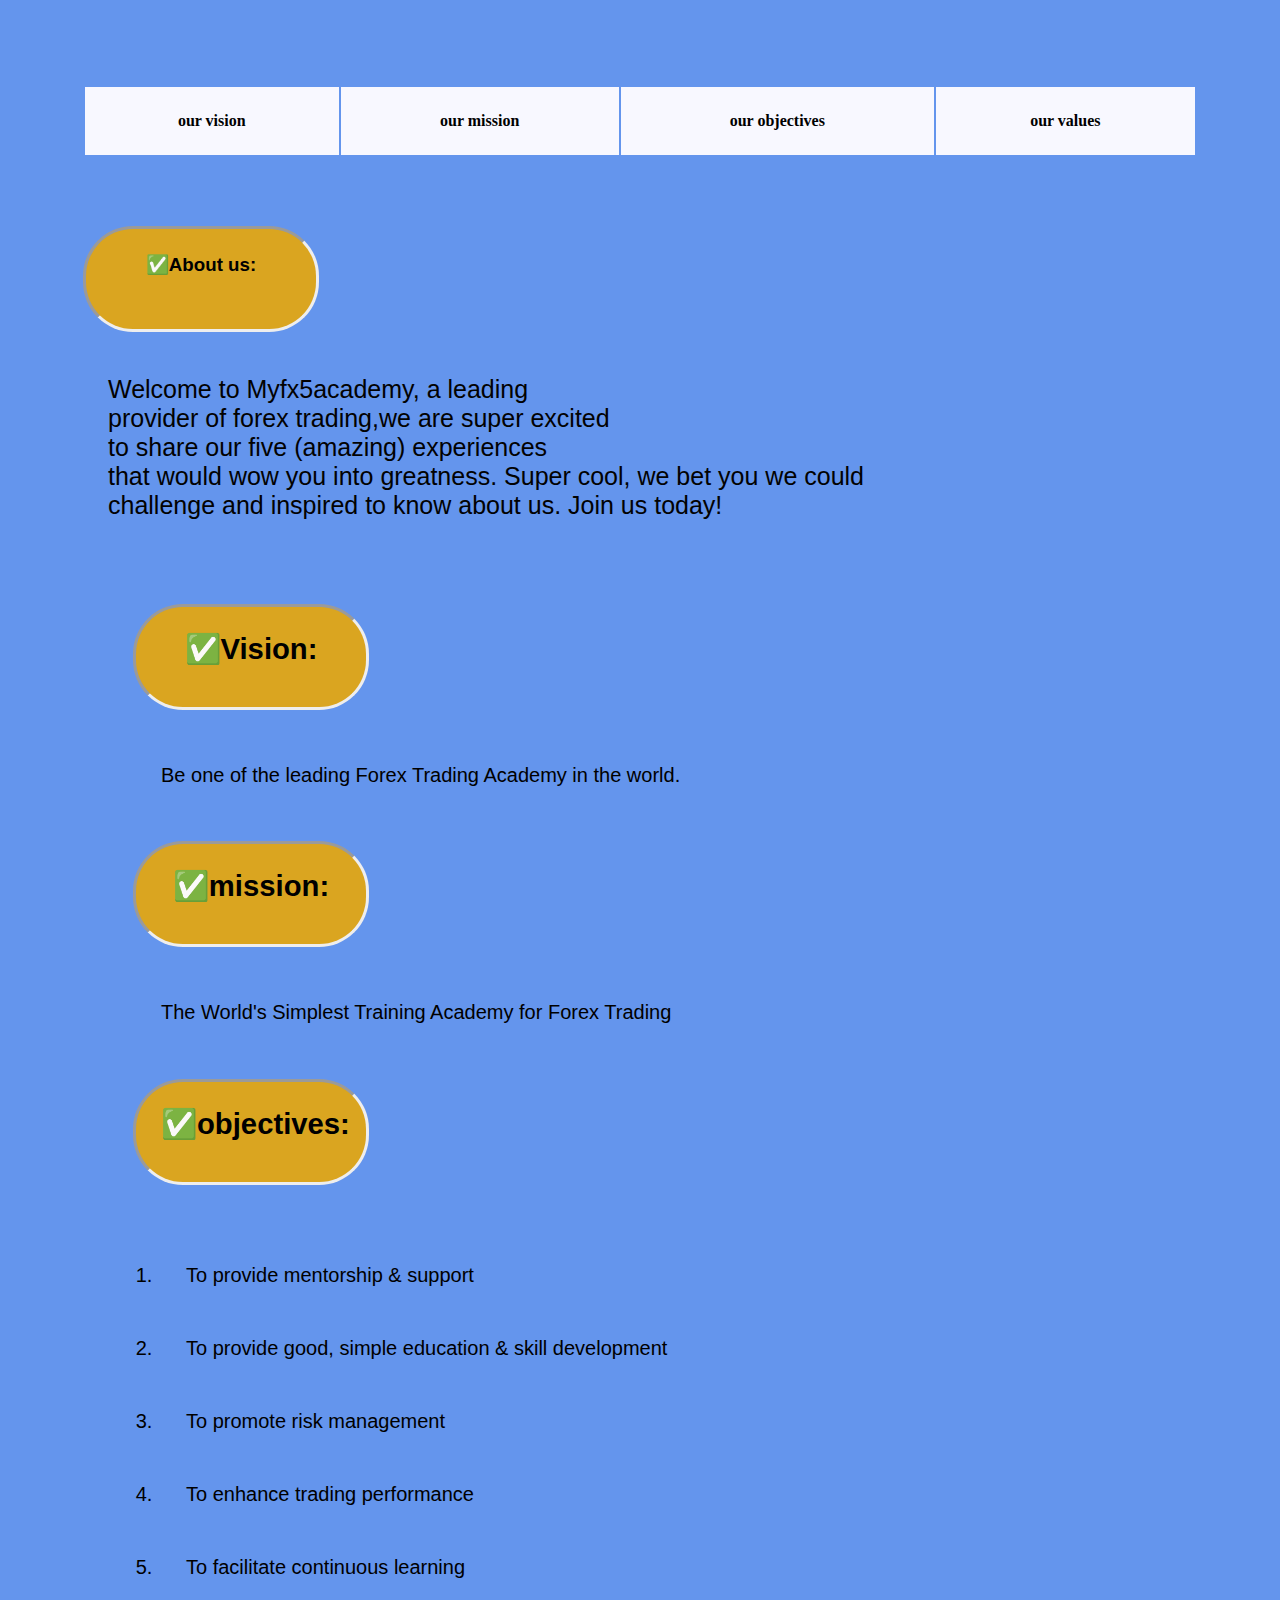
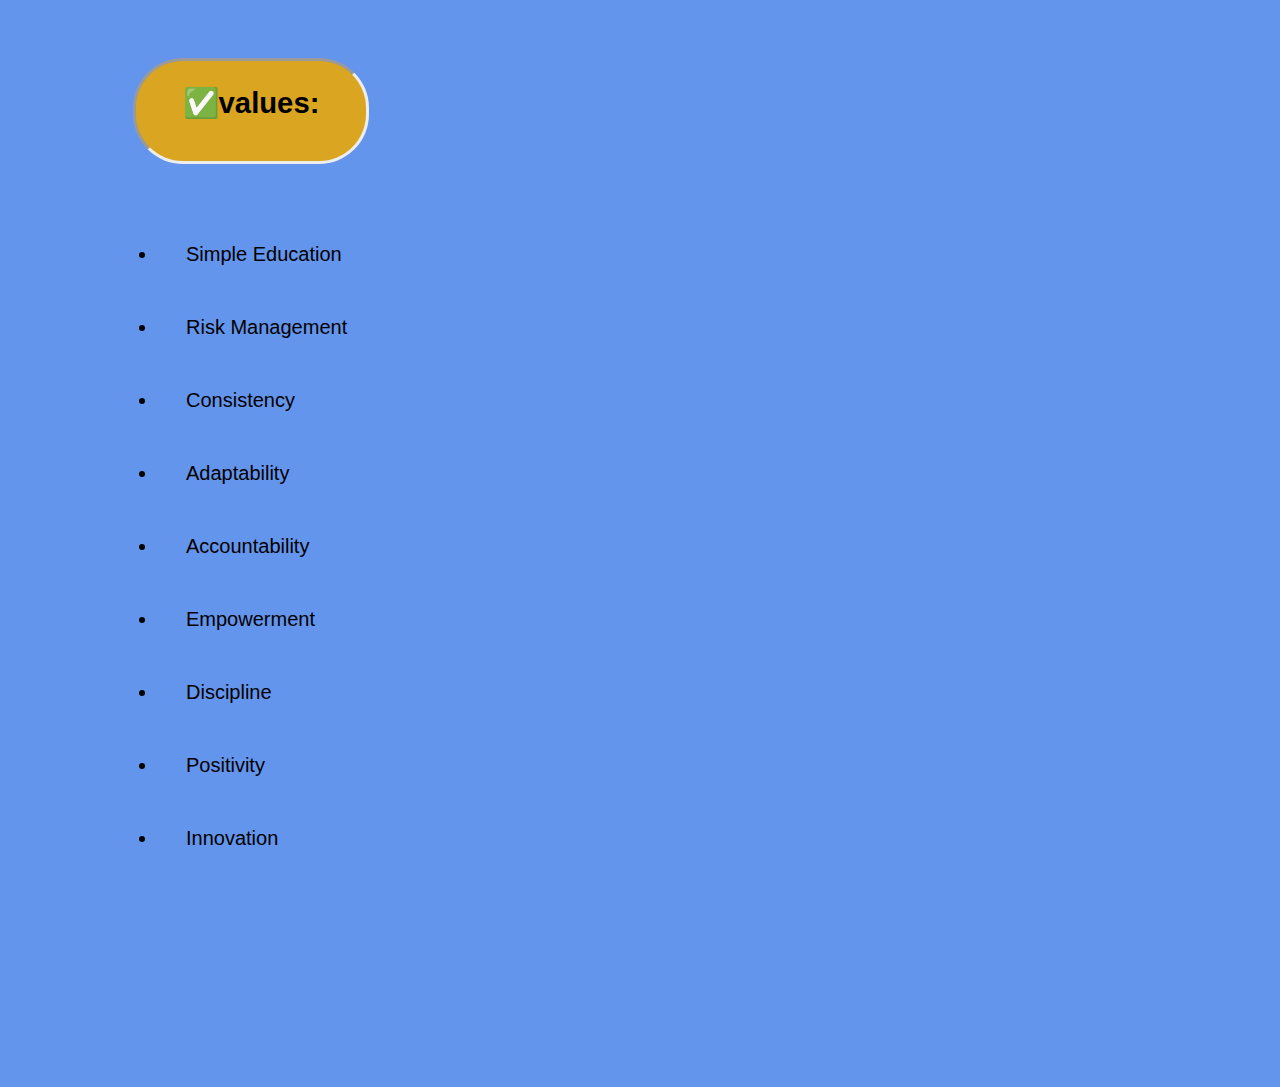
<file: About us .html>
<!DOCTYPE html>
<html lang="en">
<head>
    <meta charset="UTF-8">
    <meta http-equiv="X-UA-Compatible" content="IE=edge">
    <meta name="viewport" content="width=device-width, initial-scale=1.0">
    <title>About us</title>
    <style>
        *{background-color: cornflowerblue;
            color: black;
            padding: 10px; 
            cursor: pointer;
            padding: 25px;
            margin: none;
            
        }
    
        h3{
          border: 3px solid;  
          width: 180px;
          height: 50px;
          border-radius: 50px;
          text-align: center;
          position: relative;
          border-style: inset;
          background-color: goldenrod;
          font-family: Arial, Helvetica, sans-serif;

        }
        p,li{
            text-indent: 3px;  
            font-size: 20px;
            font-family: Arial, Helvetica, sans-serif;
        }
        th{
            background-color: ghostwhite;
            
        }
        th:hover{
            transition: 3s;
            background-color: blue;
        }
    </style>
</head>
<body>
    <table style="width: 100%;">
        <tr>
            <tr>
              <th>our vision</th>
              <th>our mission</th>
              <th>our objectives</th>
              <th>our values</th>
            </tr>
        </tr>
    </table>
    <div class="about-us">
    <h3>&#9989;About us:</h3>
         <article style="font-size:25px; color: rgb(2, 2, 2); font-family: Arial, Helvetica, sans-serif;" >  Welcome to Myfx5academy, a leading <br>provider of forex trading,we are super excited <br>to share our five (amazing) experiences<br> that would wow you into greatness.
        Super cool, we bet you we could <br> challenge and inspired to know about us.
        Join us today!<article><span>
 <h3>&#9989;Vision:</h3>
    <p>Be one of the leading Forex Trading  Academy in the world.</p>

    <h3>&#9989;mission:</h3>
    <p>The World's Simplest Training Academy for Forex Trading</p>
     
    <h3>&#9989;objectives:</h3>
       <ol>
        <li>To provide mentorship & support </li>
        <li>To provide good, simple education & skill development</li>
        <li>To promote risk management </li>
        <li> To enhance trading performance</li>
        <li> To facilitate continuous learning </li>
       </ol>
       <h3>&#9989;values:</h3>
       <ul>
        <li>Simple Education </li>
        <li>Risk Management </li>
        <li>Consistency </li>
        <li>Adaptability </li>
        <li>Accountability </li>
        <li>Empowerment </li>
        <li>Discipline </li>
        <li>Positivity </li>
        <li>Innovation</li>
       </ul>
    </div>
    
    <script src="https://www.momentcrm.com/embed"></script>
    <script>
      MomentCRM('init', {
        'teamVanityId': 'myfx5academy',
        'doChat': true,
        'doTracking': true,
      });
    </script>
     
</body>
</html>
</file>
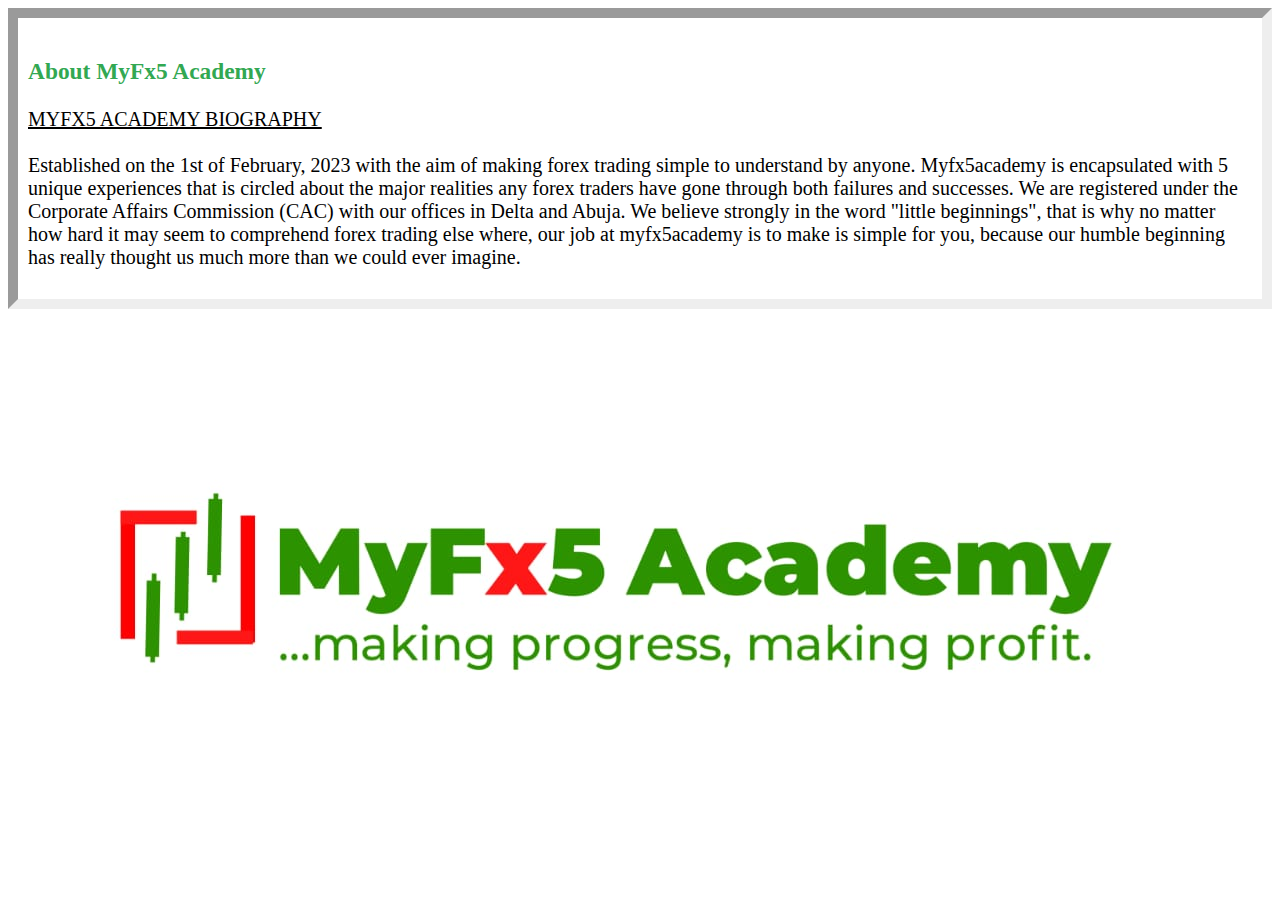
<file: about.html>
<!DOCTYPE html>
<html lang="en">
<head>
    <meta charset="UTF-8">
    <meta name="viewport" content="width=device-width, initial-scale=1.0">
    <title>About</title>

    <style>
        body{
            border: 10px solid;
            background-color: darkgray;
            background-image: url(./images/IMG-20230606-WA0003.jpg);
            padding: 10px;
            font-size: 20px;
            border-style: inset;
        }
        h3{
      color: #32a852;
      }
      
        h3{
        color: #32a852;
        margin-top:30px;
        }
      
        button{
          cursor: pointer;
          border: 1px solid #555;
          text-align: center;
          padding: 5px;
          margin-left: 8px;
        }
        .dark{
          background-color: #222;
          color: #e6e6e6;
        }
    .mode{
      border: 1px solid #32a852 ;
      width: 20%;
      padding: 2px;
      background-color: #b9b5b5;
    }

    </style>
</head>
<body>
    <div>
        <h3>About MyFx5 Academy</h3>
        <p> 
            <article>
                 <span style="text-align: center;text-decoration: underline;">MYFX5 ACADEMY BIOGRAPHY</span><br><br>
                Established on the 1st of February, 2023 with the aim of making forex trading simple to understand by anyone.
                Myfx5academy is encapsulated with 5 unique experiences that is circled about the major realities any forex traders have gone through both failures and successes.
                We are registered under the Corporate Affairs Commission (CAC) with our offices in Delta and Abuja.
                We believe strongly in the word "little beginnings", that is why no matter how hard it may seem to comprehend forex trading else where, our job at myfx5academy is to make is simple for you, because our humble beginning has really thought us much more than we could ever imagine.
            </article>
        </p>
    </div>
    
    <script src="https://www.momentcrm.com/embed"></script>
<script>
  MomentCRM('init', {
    'teamVanityId': 'myfx5academy',
    'doChat': true,
    'doTracking': true,
  });
</script>
 
</body>
</html>
</file>
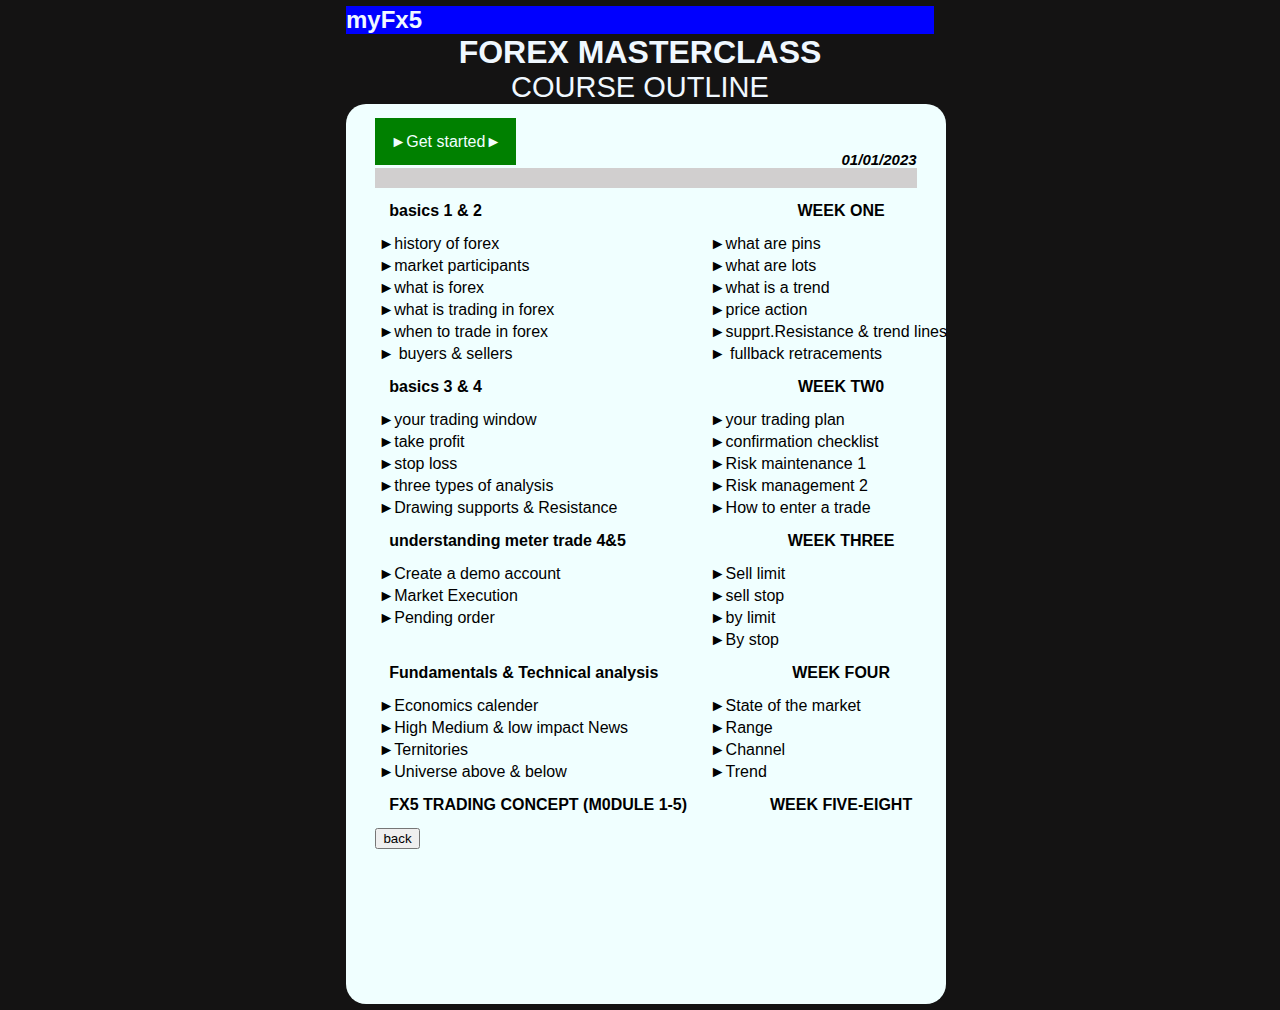
<file: courses.html>
<!DOCTYPE html>
<html lang="en">
<head>
    <meta charset="UTF-8">
    <meta http-equiv="X-UA-Compatible" content="IE=edge">
    <meta name="viewport" content="width=device-width, initial-scale=1.0">
    <title>courses</title>
    <script>
      function goBack(){
        window.history.back()
      }
    </script>
    <style>

      *{box-sizing: border-box;
        max-width: 600px;
        margin: auto;
      }
      body{
        margin: 1%;
        background-color: rgb(20, 19, 19);
        font-family: Arial, Helvetica, sans-serif;
       
      }

      .content{
        text-align: center;
        color: aliceblue;
        cursor: pointer;
        max-width: 600px;
        margin: auto;
        
        
       
      }
      .content1{
        border: 3px solid;
        border-radius: 20px;
        height: 100vh;
        width: 40pc;
        padding: 5%;
        border-style: hidden;
        background-color: azure;
        position: relative;
        cursor:auto;

      }
      th{
        padding: 2%;
        margin: 3px
      }
      #self{
      text-align: left;
      }
     .zoom{
        text-decoration: none;
        color: azure;
        padding: 15px;
        background-color: green;
        transition: transform .5s; /* Animation */
        width: 200px;
        height: 20px;
        margin: 0 auto
     }
     .zoom:hover { 
  transform: scale(1.5); /* (150% zoom - Note: if the zoom is too large, it will go outside of the viewport) */
}
    

    </style>
</head>
<body>
    
    <div class="content">
        <h2 style="text-align: left; background-color: blue;" id="self2">myFx5</h2>
           <h1 style="text-transform: uppercase;">forex masterclass</h1>
           <p style="font-size: 29px;text-transform: uppercase;">course outline</p>
  </div>
    <div class="content1">
      <a href="Get started.html" class="zoom">&#x25BA;Get started&#x25BA;</a>
         <div>
            <h2 style="text-align: right;font-style:oblique; font-size:15px;">01/01/2023</h2>
            <p style="border: 4px solid; height: 20px; background-color: rgb(209, 207, 207); border-style: hidden;"></p>
        </div>
           <div class="course1">
              <table style="width:250%;">
                <tr>
                   <th id="self">basics 1 & 2</th>
                   <th>WEEK ONE</th>
                </tr>

                <tr>
                  <td>&#x25BA;history of forex</td>
                  <td>&#x25BA;what are pins</td>
                </tr>
                    <tr>
                        <td>&#x25BA;market participants</td>
                        <td>&#x25BA;what are lots</td>
                    </tr>
                    <tr>
                      <td>&#x25BA;what is forex</td>
                      <td>&#x25BA;what is a trend</td>
                    </tr>
                    <tr>
                       <td>&#x25BA;what is trading in forex</td>
                       <td>&#x25BA;price action</td>
                    </tr>
                    <tr>
                       <td>&#x25BA;when to trade in forex</td>
                       <td>&#x25BA;supprt.Resistance & trend lines</td>
                    </tr>
                    <tr>
                      <td>&#x25BA; buyers &  sellers</td>
                      <td>&#x25BA; fullback  retracements</td>
                    </tr>
                     <tr>
                      <th id="self">basics 3 & 4</th>
                      <th>WEEK TW0</th>
                     </tr>
                     <tr>
                      <td>&#x25BA;your trading window</td>
                      <td>&#x25BA;your trading plan</td>
                     </tr>
                     <tr>
                      <td>&#x25BA;take profit</td>
                      <td>&#x25BA;confirmation checklist</td>
                     </tr>
                     <tr>
                      <td>&#x25BA;stop loss</td>
                      <td>&#x25BA;Risk maintenance 1</td>
                     </tr>
                     <tr>
                      <td>&#x25BA;three types of analysis</td>
                      <td>&#x25BA;Risk management 2</td>
                     </tr>
                     <tr>
                      <td>&#x25BA;Drawing supports & Resistance</td>
                      <td>&#x25BA;How to enter a trade</td>
                     </tr>
                     <tr>
                      <th id="self">understanding  meter trade 4&5</th>
                      <th>WEEK THREE</th>
                     </tr>
                     <tr>
                      <td>&#x25BA;Create a demo account</td>
                      <td>&#x25BA;Sell limit</td>
                     </tr>
                     <tr>
                      <td>&#x25BA;Market Execution</td>
                      <td>&#x25BA;sell stop</td>
                     </tr>
                     <tr>
                      <td>&#x25BA;Pending order</td>
                      <td>&#x25BA;by limit</td>
                     </tr>
                     <tr>
                      <td></td>
                      <td>&#x25BA;By stop</td>
                     </tr>
                      <tr>
                        <th id="self">Fundamentals & Technical analysis</th>
                        <th>WEEK FOUR</th>
                      </tr>
                      <tr>
                        <td>&#x25BA;Economics calender</td>
                        <td>&#x25BA;State of the market</td>
                      </tr>
                      <tr>
                        <td>&#x25BA;High Medium & low impact News</td>
                        <td>&#x25BA;Range</td>
                      </tr>
                      <tr>
                        <td>&#x25BA;Ternitories</td>
                        <td>&#x25BA;Channel</td>
                      </tr>
                      <tr>
                        <td>&#x25BA;Universe above & below</td>
                        <td>&#x25BA;Trend</td>
                      </tr>
                      <tr>
                        <th id="self">FX5 TRADING CONCEPT (M0DULE 1-5)</th>
                        <th>WEEK FIVE-EIGHT</th>
                      </tr>
                  
              </table>
              <input type="button" value="back" onclick="goBack()">
              
           </div>
      </div> 
</body>
</html>
</file>
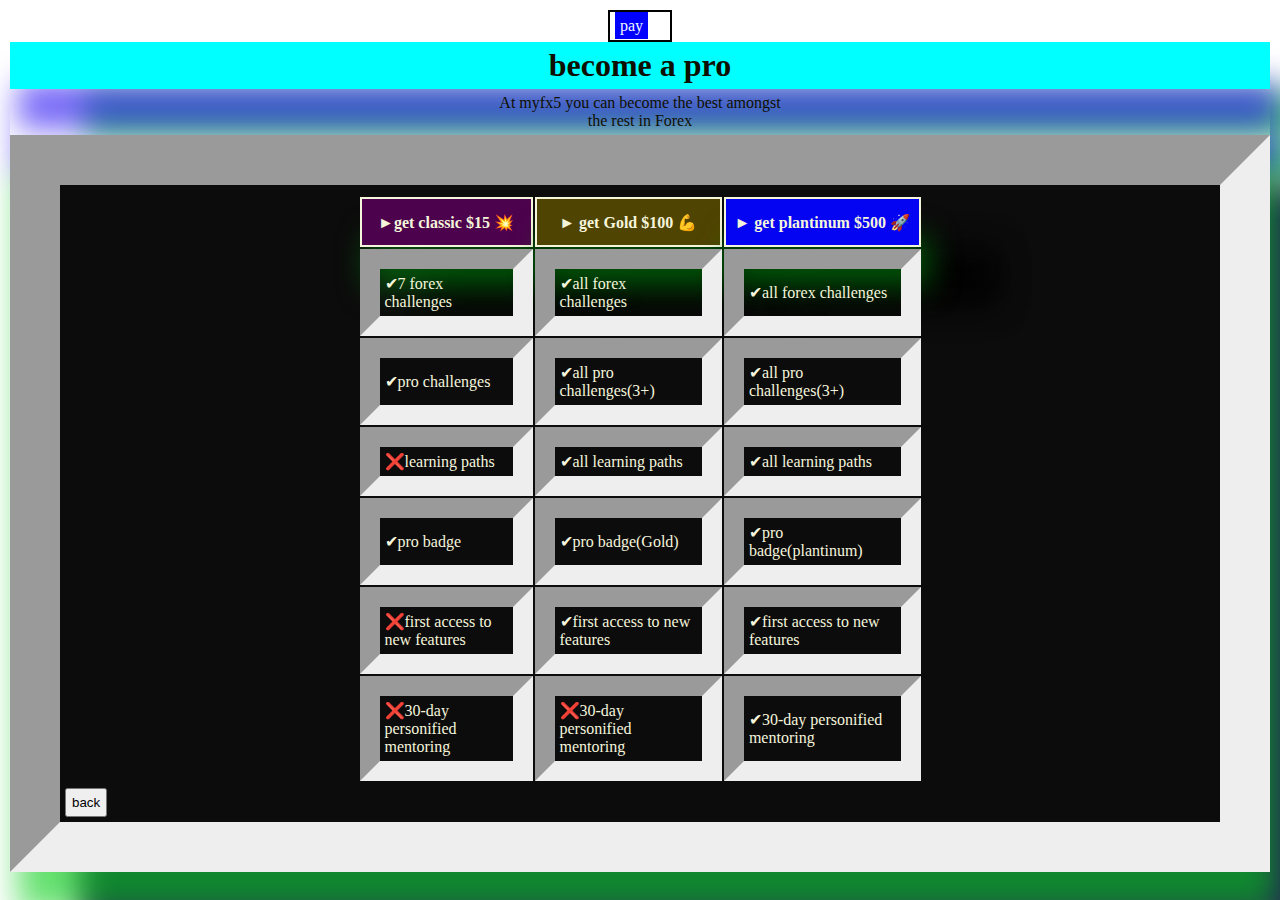
<file: Get started.html>
<!DOCTYPE html>
<html lang="en">
<head>
    <meta charset="UTF-8">
    <meta name="viewport" content="width=device-width, initial-scale=1.0">
    <title>myFx5 plans</title>
   
    <script>
      function goBack() {
        window.history.back()
      };
    </script>
  
    <style>
      *{
        margin:auto;
        padding: 5px;
      }
      p,h1{
    text-align: center;
    box-shadow: 8px 40px 30px rgba(32, 8, 243, 0.61), 75px 50px 30px rgba(6, 182, 59, 0.692);
    color: rgb(15, 15, 1);
  }
  th{
    border: 2px solid;
    background-color:  blue;
    color: beige;
    box-shadow: 8px 40px 30px rgba(2, 136, 13, 0.61), 75px 50px 30px rgba(3, 3, 3, 0.692),75px 60px 30px rgba(3, 0, 0, 0.692);
  }
  .zoom1{ padding: 50px;
  background-color: rgb(0, 3, 0);
  transition: transform .5s; /* Animation */
  width: 50px;
  height: 50px;
  margin: 0 auto;

  }
  .zoom1:hover{
    transform: scale(1.5); /* (150% zoom - Note: if the zoom is too large, it will go outside of the viewport) */
   
  }
  
  .content2{
    border: 50px solid;
    border-radius: 20x;
    border-style:inset;
    background-color: rgb(12, 12, 12);
    box-shadow: 8px 40px 30px rgba(5, 206, 21, 0.61), 75px 50px 30px rgba(9, 1, 80, 0.692),75px 60px 30px rgba(24, 1, 39, 0.692);
    color: beige;
  }
  td{
    border: 20px solid;
    border-style: inset;
  }
  .paybtn{
    border: 2px solid;
    width: 50px;
  }
  .paybtn a{
    text-decoration: none;
    background-color: blue;
    color: aliceblue;
  }
    </style>
</head>
<body>
  <div class="paybtn">
    <a href="pay.html">pay</a>
  </div>
  <h1 style="background-color: cyan;">become a pro</h1>
  <p>At myfx5 you can become the best amongst <br> the rest in Forex</p>
  <script src="http://js..co/v1/inline.js"></script>
  <script src="script.js"></script>
<div class="content2">
  <table style="width:50%">
    <tr class="zoom1">
     <th style="background-color: rgb(77, 2, 77);">&#x25BA;get classic $15 &#128165;</td>
     <th style="background-color: rgb(80, 68, 2);">&#x25BA; get Gold $100 &#128170;</th>
     <th style="background-color: rgb(4, 4, 243);">&#x25BA; get plantinum $500 &#128640;</th>
    </tr>
    <tr>
      <td>&#10004;7 forex challenges</td>
      <td>&#10004;all forex challenges</td>
      <td>&#10004;all forex challenges</td>
    </tr>
    <tr>
      <td>&#10004;pro challenges</td>
      <td>&#10004;all pro challenges(3+)</td>
      <td>&#10004;all pro challenges(3+)</td>
    </tr>
    <tr>
      <td>&#10060;learning paths</td>
      <td>&#10004;all learning paths</td>
      <td>&#10004;all learning paths</td>
    </tr>
    <tr>
      <td>&#10004;pro badge</td>
      <td>&#10004;pro badge(Gold)</td>
      <td>&#10004;pro badge(plantinum)</td>
    </tr>
    <tr>
      <td>&#10060;first access to new features</td>
      <td>&#10004;first access to new features</td>
      <td>&#10004;first access to new features</td>
    </tr>
    <tr>
    <td>&#10060;30-day personified mentoring</td>
    <td>&#10060;30-day personified mentoring</td>
    <td>&#10004;30-day personified mentoring</td>
    </tr>
  </table>
  <input type="button" value="back" onclick="goBack()">
</div>
</div>

</body>
</html>
</file>
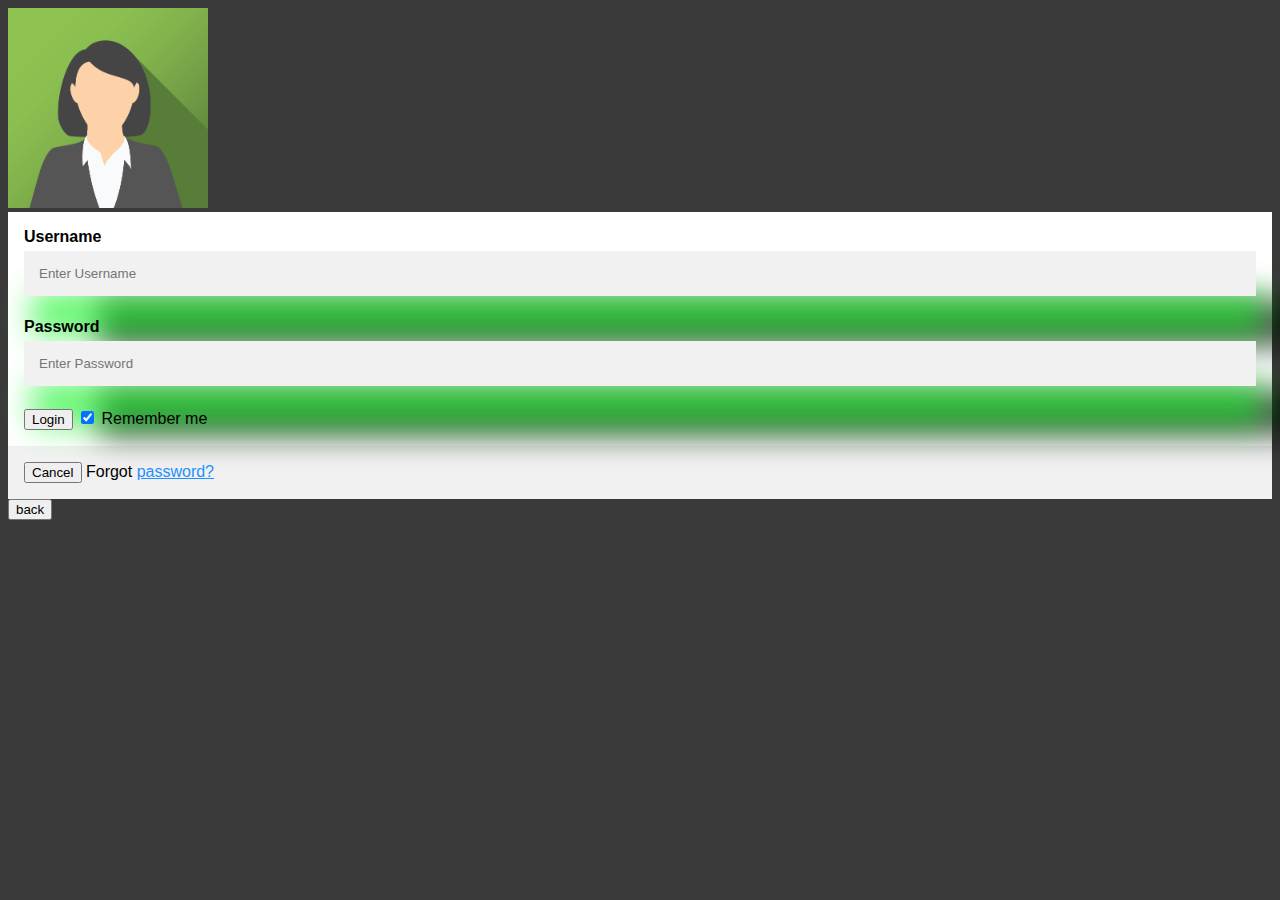
<file: login.html>
<!DOCTYPE html>
<html lang="en">
<head>
    <meta charset="UTF-8">
    <meta http-equiv="X-UA-Compatible" content="IE=edge">
    <meta name="viewport" content="width=device-width, initial-scale=1.0">
    <title>login</title>
    <script>
      function goBack(){
        window.history.back()
      };
    </script>
    <style>
        body {
  font-family: Arial, Helvetica, sans-serif;
  background-color: rgb(59, 58, 58);
}

* {
  box-sizing: border-box;
}

/* Add padding to containers */
.container {
  padding: 16px;
  background-color: white;
}

/* Full-width input fields */
input[type=text], input[type=password] {
  width: 100%;
  padding: 15px;
  margin: 5px 0 22px 0;
  display: inline-block;
  border: none;
  background: #f1f1f1;
  box-shadow: 8px 40px 30px rgba(8, 243, 28, 0.61), 75px 50px 30px rgba(3, 3, 3, 0.692);
}

input[type=text]:focus, input[type=password]:focus {
  background-color: #ddd;
  outline: none;
}

/* Overwrite default styles of hr */
hr {
  border: 1px solid #f1f1f1;
  margin-bottom: 25px;
}

/* Set a style for the submit button */
.registerbtn {
  background-color: #4CAF50;
  color: white;
  padding: 16px 20px;
  margin: 8px 0;
  border: none;
  cursor: pointer;
  width: 100%;
  opacity: 0.9;
}

.registerbtn:hover {
  opacity: 1;
}

/* Add a blue text color to links */
a {
  color: dodgerblue;
}

/* Set a grey background color and center the text of the "sign in" section */
.signin {
  background-color: #f1f1f1;
  text-align: center;
}
    </style>
</head>
<body>
    <form action="action_page.php">
        <div class="imgcontainer">
          <img src="./images/img_avatar2.png" alt="Avatar" class="avatar" width="auto" height="200px">
        </div>
      
        <div class="container">
          <label for="uname"><b>Username</b></label>
          <input type="text" placeholder="Enter Username" name="uname" required>
      
          <label for="psw"><b>Password</b></label>
          <input type="password" placeholder="Enter Password" name="psw" required>
      
          <button type="submit">Login</button>
          <label>
            <input type="checkbox" checked="checked" name="remember"> Remember me
          </label>
        </div>
      
        <div class="container" style="background-color:#f1f1f1">
          <button type="button" class="cancelbtn">Cancel</button>
          <span class="psw">Forgot <a href="#">password?</a></span>
        </div>
      </form>
    
<input type="button" value="back" onclick="goBack()">
</body>
</html>
</file>
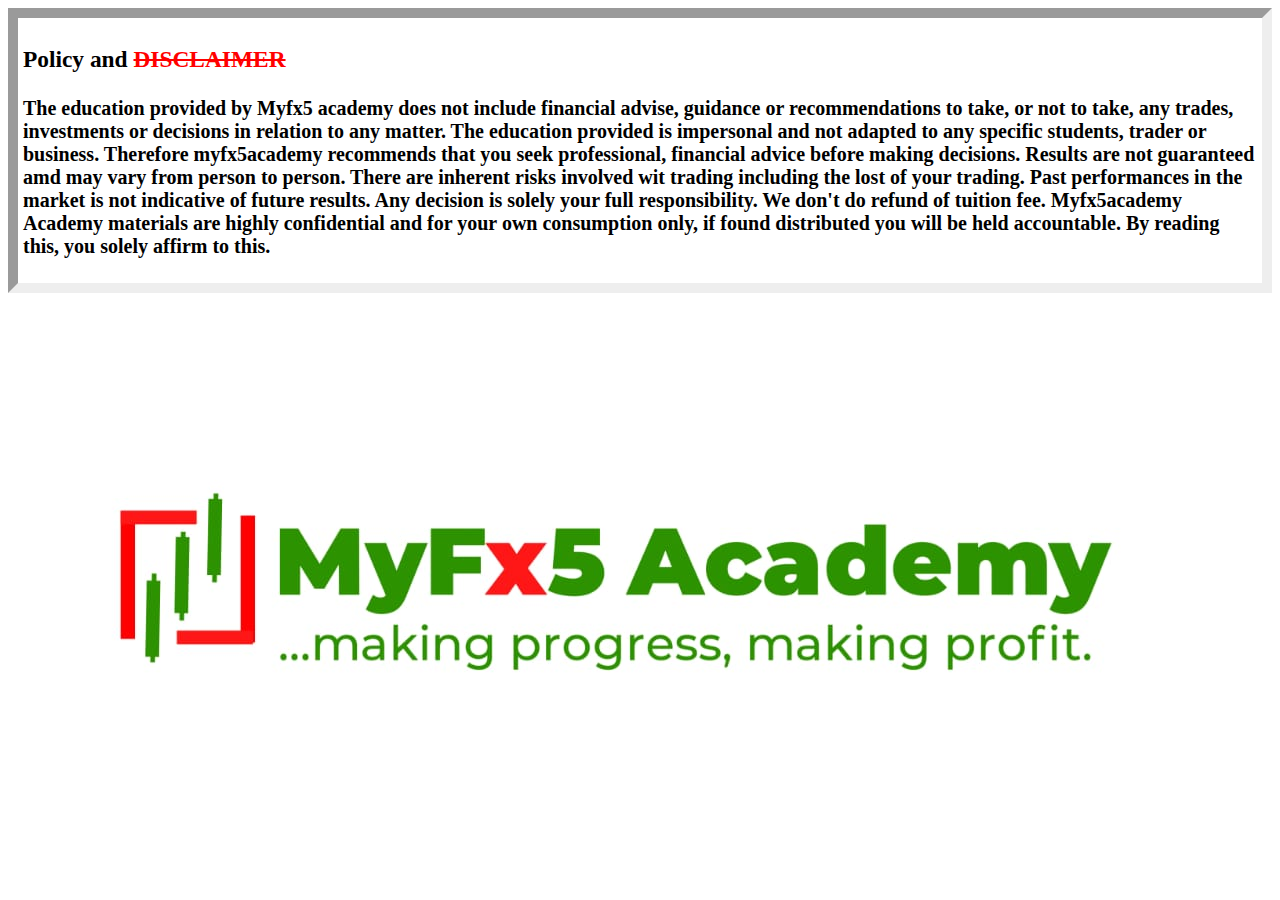
<file: policy.html>
<!DOCTYPE html>
<html lang="en">
<head>
    <meta charset="UTF-8">
    <meta name="viewport" content="width=device-width, initial-scale=1.0">
    <title>policy</title>
    <style>
      body{
        background-image: url(./images/IMG-20230606-WA0003.jpg);
       border: 10px solid;
       padding: 5px;
       font-size: 20px;
       border-style: inset;
      }

    </style>
</head>
<body>
    <div>
    <h3>Policy and <span style="color: red; text-transform: uppercase;" ><strike>disclaimer</strike></span></h3>
    <p>
      <article>
        <strong>
        The education provided by Myfx5 academy does not include financial advise, guidance or recommendations to take, or not to take, any trades, investments or decisions in relation to any matter. The education provided is impersonal and not adapted to any specific students, trader or business. Therefore myfx5academy recommends that you seek professional, financial advice before making decisions. Results are not guaranteed amd may vary from person to person. There are inherent risks involved wit trading including the lost of your trading. Past performances in the market is not indicative of future results. Any decision is solely your full responsibility. We don't do refund of tuition fee. Myfx5academy Academy materials are highly confidential and for your own consumption only, if found distributed you will be held accountable.
        By reading this, you solely affirm to this.</strong>
      </article>
    </p>
   </div>
   <script src="https://www.momentcrm.com/embed"></script>
<script>
  MomentCRM('init', {
    'teamVanityId': 'myfx5academy',
    'doChat': true,
    'doTracking': true,
  });
</script>
 
</body>
</html>
</file>
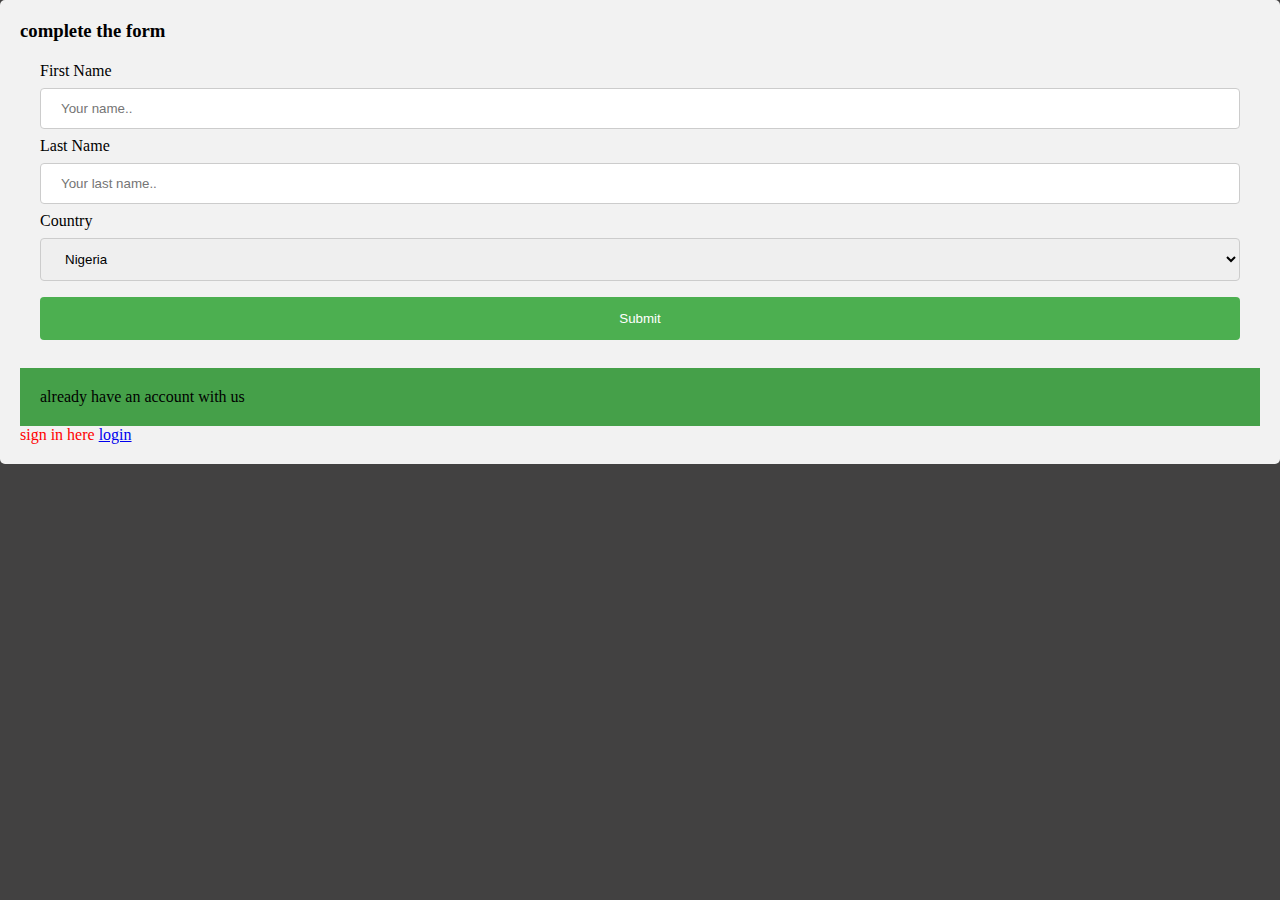
<file: Register.html>
<!DOCTYPE html>
<html lang="en">
<head>
    <meta charset="UTF-8">
    <meta http-equiv="X-UA-Compatible" content="IE=edge">
    <meta name="viewport" content="width=device-width, initial-scale=1.0">
    <title>sign up</title>
    <script>
      
    </script>
    <style>
      *{
        margin: 0;

      }
      body{
       background: #424141;
      }
      input[type=text], select {
  width: 100%;
  padding: 12px 20px;
  margin: 8px 0;
  display: inline-block;
  border: 1px solid #ccc;
  border-radius: 4px;
  box-sizing: border-box;
}

input[type=submit] {
  width: 100%;
  background-color: #4CAF50;
  color: white;
  padding: 14px 20px;
  margin: 8px 0;
  border: none;
  border-radius: 4px;
  cursor: pointer;
}

input[type=submit]:hover {
  background-color: #45a049;
}

div {
  border-radius: 5px;
  background-color: #f2f2f2;
  padding: 20px;
}
.p1one{
  background: #45a049;
  padding: 20px;
}
span{
  color: red;
}
    </style>
 
</head>
<body>
   <div class="container7">
    <h3>complete the form</h3>

    <div>
      <form action="">
        <label for="fname">First Name</label>
        <input type="text" id="fname" name="firstname" placeholder="Your name..">
    
        <label for="lname">Last Name</label>
        <input type="text" id="lname" name="lastname" placeholder="Your last name..">
      
        <label for="country">Country</label>
        <select id="country" name="country">
          <option value="Nigeria">Nigeria</option>
          <option value="Ghana">Ghana</option>
          <option value="S/africa">S/africa</option>
        </select>
        <input type="submit" value="Submit">
      </form>
    </div>
    <p class="p1one">already have an account with us</p><span>sign in here <a href="login.html">login</a></span>
   </div>
</body>
</html>
</file>
